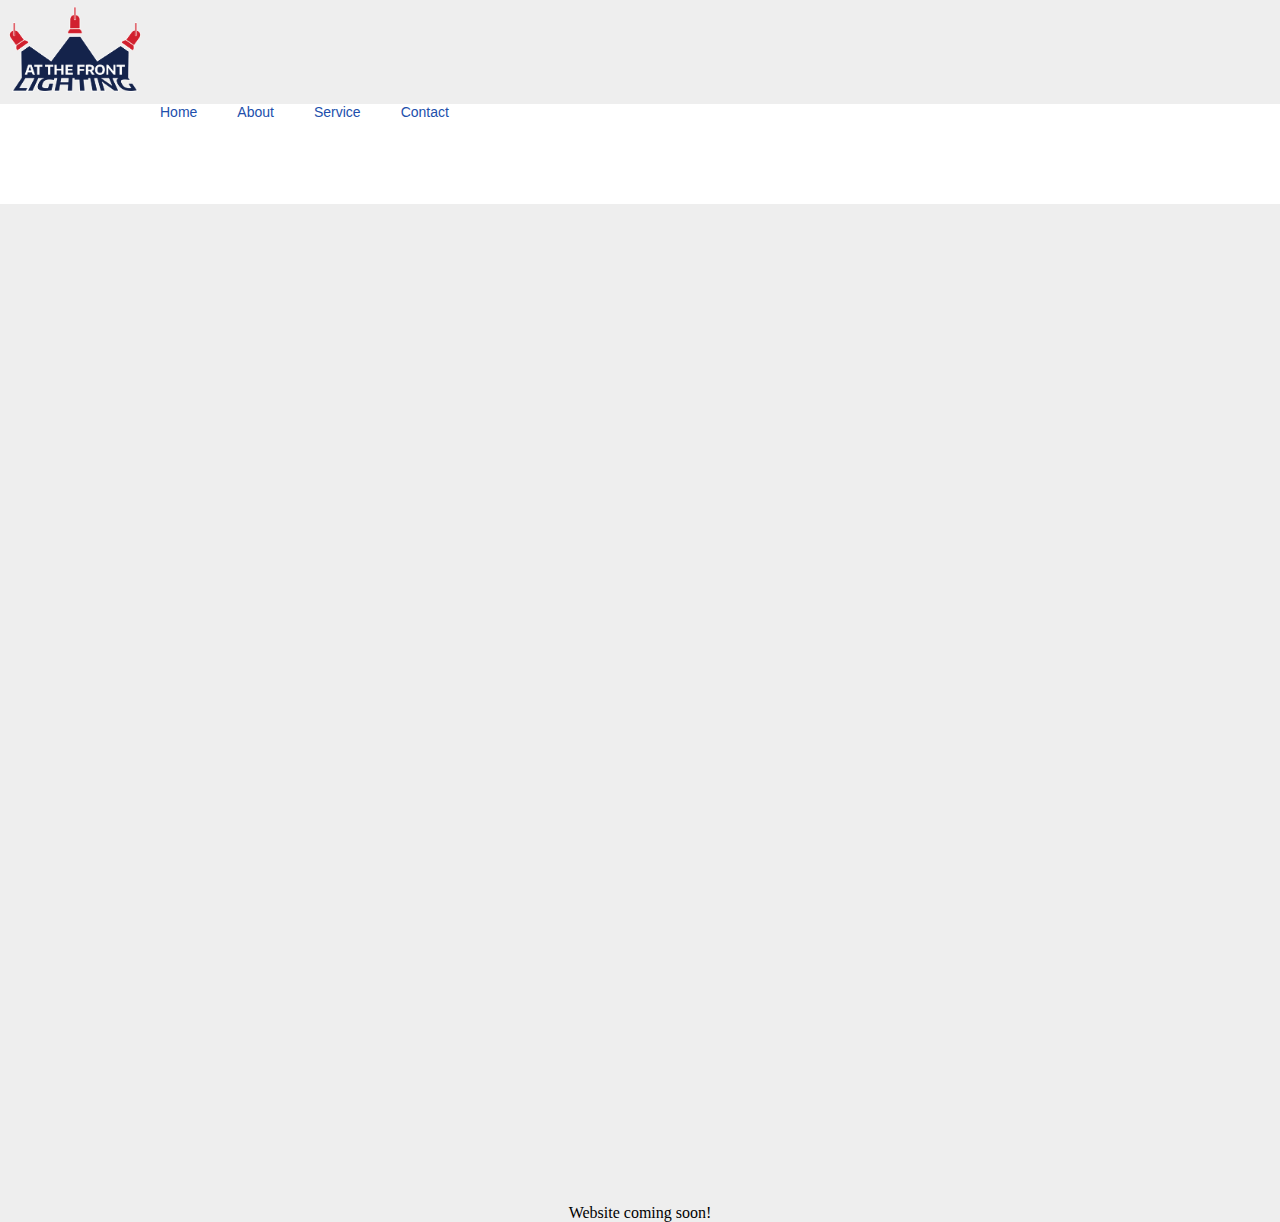
<file: index.html>
<!DOCTYPE html>
<html lang="en-us">

	<script type="text/javascript"></script>
<img class="img-logo" src="img/atf.png" alt="at the front lighting">

<head>
<meta charset="utf-8">
<meta name="viewport" content="width=device-width, initial-scale=1.0">
	<div>
		<link rel="stylesheet" type="text/css" href="ATFCSS.css"/>
	</div>
</head>
<body>

<div class="wrapp">
	<article class="img-info"></article>
<!-- This is main content-->
	
		<nav>

			<div class="wrapper-main"> 
				<ul>
					<li><a href="index.html"> Home </a><br></li>
				    <li><a href="about.html"> About </a></li>
				    <li><a href="services.html"> Service </a><br></li>
					<li><a href="contact.html"> Contact </a><br></li>
				</ul>
			</div>	
		</nav>

<div class="wrapper-main">
	<h1> 
		
	</h1>


</div>	
<!--text below-->
				<div id="container">
					<div id="main">

					</div>
					
				</div>

				<footer id="footer">
					Website coming soon!
				</footer>
			</div>
</body>

</html>
</file>
<file: ATFCSS.css>
* {
	margin: 0;
	padding: 0;
	text-decoration: none;
}

html, body {
	height: 100%;

}

.img-logo {
	width: 150px;
	height: 100px;
}

#container {
	min-height: 100%;

}

#main {
	overflow: auto;
	padding-bottom: auto;
	background-color: #eee;
	height: 1000px;
}


#footer {

	position: relative;
	height: auto;
	margin-top: 0px;
	clear: both;
	text-decoration: none;
}

.wrapper-main {
	margin: 0 auto;
	width: 1000px;
}


body {
	background-color: #eee;
	text-decoration: none;
}

nav {
	width: 100%;
	height: 100px;
	background-color: #fff;
	text-decoration: none;

}

ul {
	text-decoration: none;
	margin-left: 0px;


}

ul li {
	list-style: none;
	display: inline-block;
	float:left;
	line-height: auto; 
	text-decoration: none;
}


ul li a {
	display: block;
	text-decoration: none;
	font-size: 14px;
	font-family: arial;
	color: #214FAC;
	padding: 0 20px;
	text-decoration: none;

}




footer, a {
	text-align: center;
	text-decoration: none;
}

h1 {
	text-align: auto;
}
</file>
